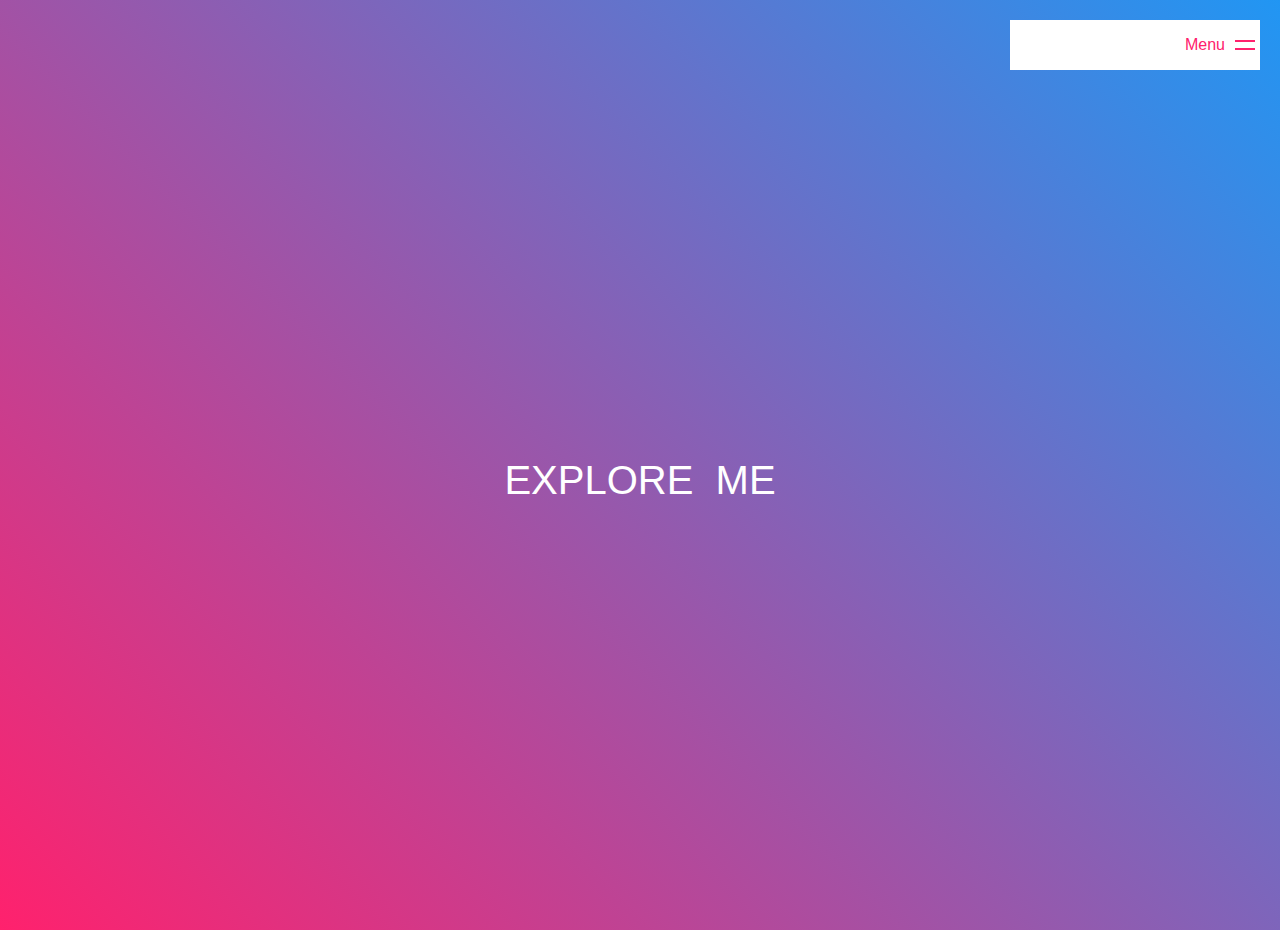
<file: carousel/navbar/index.html>
<!DOCTYPE html>
<html lang="en">
<head>
    <meta charset="UTF-8">
    <meta name="viewport" content="width=<device-width>, initial-scale=1.0">
    <title>Document</title>
    <link rel="stylesheet" href="styles.css">
</head>
<body>
    <div class="semi-container">
    <div class="waviy">
        <span style="--i:1">E</span>
        <span style="--i:2">x</span>
        <span style="--i:3">p</span>
        <span style="--i:4">l</span>
        <span style="--i:5">o</span>
        <span style="--i:6">r</span>
        <span style="--i:7">e &nbsp;</span>

       </div>
       
       <div class="waviy">
        <span style="--i:1">M</span>
        <span style="--i:2">E</span>
       </div>

      
    </div> 
    <!-- <h4>Hey there!
        We have a fantastic surprise waiting for you.</h4> -->
    <div class="navigation">
    
        <div class="toggle">
            <span></span>
        </div>
        
        <ul>
            <li style="--i:0;"><a href="#">Welcome</a></li>
            <li style="--i:1;"><a href="../splash screen/index.html">Home</a></li>
            <li style="--i:2;"><a href="../index.html">Photos</a></li>
            <li class="navli" style="--i:3;"><a href="../about me/index.html">About Me</a></li>
            
        </ul>
    
    </div>
    <script>
        let navigation = document.querySelector('.navigation');
        document.querySelector('.toggle').onclick = function()
        {
            this.classList.toggle('active');
            navigation.classList.toggle('active');

        }
    </script>
</body>
</html>
</file>
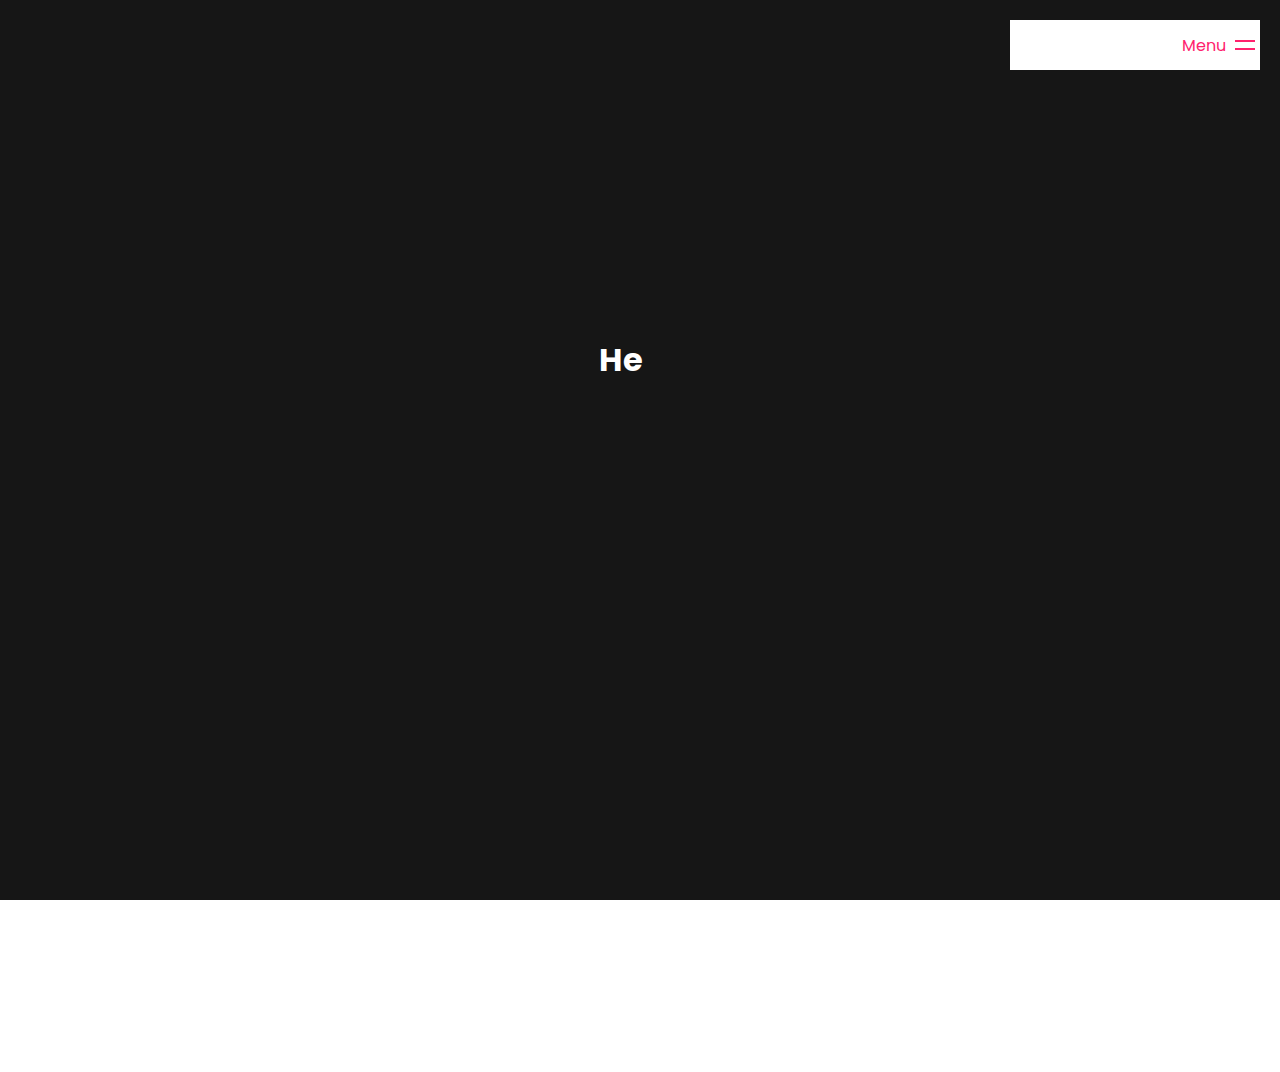
<file: carousel/splash screen/index.html>
<!DOCTYPE html>
<html lang="en">
<head>
    <meta charset="UTF-8">
    <meta name="viewport" content="width=device-width, initial-scale=1.0">
    <title>Document</title>
    <link rel="preconnect" href="https://fonts.googleapis.com">
    <link rel="preconnect" href="https://fonts.gstatic.com" crossorigin>
    <link href="https://fonts.googleapis.com/css2?family=Poppins:wght@300&display=swap" rel="stylesheet">
    <link rel="stylesheet" href="styles.css">
</head>
<body>
    <div class="intro">
        <h1 class="hey-header">
            <span class="hey">H</span><span class="hey">e</span><span class="hey">y</span><span class="hey">y</span>
        </h1>
    </div>
    <div id="container">

    <header>
        <h4>Heyyy Prathamesh</h4>
        
<div class="staticheycontainer">
  <h2 class="title">
    <span class="title-word title-word-1">Happy</span>
    <span class="title-word title-word-2">Birthday</span>
    <span class="title-word title-word-3">!</span>
    <span class="title-word title-word-4">!</span>
  </h2>
</div>
    </header>
    <!-- <div class="hisimg">
        <img src="image2.avif" alt="Avatar" width="auto" height="20%">
    </div> -->
        <span id="text1"></span>
        <span id="text2"></span>
    </div>
    <br>
    <svg id="filters">
        <defs>
            <filter id="threshold">
                <feColorMatrix in="SourceGraphic" type="matrix" values="1 0 0 0 0
                      0 1 0 0 0
                      0 0 1 0 0
                      0 0 0 255 -140" />
            </filter>
        </defs>
    </svg>
    <script src=app.js></script>
    <!-- ********************* -->
    <div class="navigation">
    
        <div class="toggle">
            <span></span>
        </div>
        
        <ul>
            <li style="--i:0;"><a href="../navbar/index.html">Welcome</a></li>
            <li style="--i:1;"><a href="#">Home</a></li>
            <li style="--i:2;"><a href="../index.html">Photos</a></li>
            <li class="navli" style="--i:3;"><a href="../about me/index.html">About Me</a></li>
            
        </ul>
    
    </div>
    <script>
        let navigation = document.querySelector('.navigation');
        document.querySelector('.toggle').onclick = function()
        {
            this.classList.toggle('active');
            navigation.classList.toggle('active');

        }
    </script>

</body>
</html>
</file>
<file: carousel/navbar/styles.css>
*
{
    margin: 0;
    padding: 0;
    box-sizing: border-box;
    font-family: 'Lucida Sans', 'Lucida Sans Regular', 'Lucida Grande', 'Lucida Sans Unicode', Geneva, Verdana, sans-serif;

}
body
{
    min-height: 100vh;
    background: linear-gradient(45deg,#ff216d,#2196f3);
}
.navigation
{
    position: fixed;
    top: 20px;
    right: 20px;
    height: 20px;
    width: 250px;
    z-index: 100;
}
.toggle
{
    position: relative;
    top: 0;
    left: 0;
    width: 100%;
    height: 50px;
    background: #ffff;
    display: flex;
    justify-content: flex-end;
    align-items: center;
    color: #ff216d;
    cursor: pointer;
    padding: 2px 5px;
}
.toggle::before
{
    content: 'Menu';
    margin-right: 10px;

}
.toggle.active::before
{
    content: 'Close';

}
.toggle span
{
    position: relative;
    width: 20px;
    height: 50px;

}
.toggle span::before
{
    content: '';
    position: absolute;
    top: 20px;
    left: 0;
    width: 100%;
    height: 2px;
    background: #ff216d;
    transition: 0.5s;
}
.toggle span::after
{
    content: '';
    position: absolute;
    bottom: 20px;
    left: 0;
    width: 100%;
    height: 2px;
    background: #ff216d;
    transition: 0.5s;
}
.toggle.active span::before
{
    transform: rotate(225deg);
    top:24px;
}
.toggle.active span::after
{
    transform: rotate(135deg);
    bottom: 24px;
}
ul
{
    position: relative;
    list-style: none;
    display: flex;
    flex-direction: column;
}
ul li
{
    position: relative;
    list-style: none;
    transition: 0.5s;
    visibility: hidden;
    opacity: 0;
    transform: translateX(-250px);   
    transition-delay: calc(0.1s *var(--i));
}
.navigation.active ul li
{
    visibility: visible;
    opacity: 1;
    transform: translateX(0px);   
}
ul li a
{
    position: relative;
    text-decoration: none;
    display: block;
    padding: 10px 20px;
    height: 50px;
    background-color: #fff;
    color: #333;
    transition: 0.5s;
}
ul li a:hover
{
    background: #f6f6f6;
    color: #ff216d;
    transition: 0s;
}


.semi-container{
    position: relative;
    display: flex;
    justify-content: center;
    height: 100vh;
       margin-top: 30px; 
     align-items: center;
}

  .waviy {
    position: relative;
    display: flex;
    justify-content: center;
 
    
  }
  .waviy span {
    position: relative;
    display: inline-block;
    font-size: 40px;
    color: #fff;
    text-transform: uppercase;
    animation: flip 2s infinite;
    animation-delay: calc(.2s * var(--i))
  }
  @keyframes flip {
    0%,80% {
      transform: rotateY(360deg) 
    }
  }
</file>
<file: carousel/splash screen/styles.css>
*
{
    margin: 0;
    padding: 0;
    box-sizing: border-box;
    font-family:'Poppins', sans-serif;
    /* background: #ff216d; */

}
body {
    margin: 0;
    padding: 0;
    font-family: Arial, sans-serif;
}

header
{
    position: relative;
    left: 0;
    top: 0;
    width: 100%;
    height: 80px;

}
header h4{
    position: absolute;
    left: 11%;
    bottom: 1rem;
    font-size: 2rem;
    color: #b10748cb;
}
.intro
{
    position: fixed;
    z-index: 1;
    left: 0;
    top: 0;
    width: 100%;
    height: 100vh;
    background-color: #161616;
    transition: 1s;
}
.hey-header
{
    position: absolute;
    top: 40%;
    left: 50%;
    transform: translate(-50%, -50%);
    color: #ffffff; 
}
.hey
{
    position: relative;
    display: inline-block;
    bottom: -20px;
    opacity: 0;

}
.hey.active
{
    bottom: 0;
    opacity: 1;
    transition: ease-in-out 0.5s;

}

.hey.fade
{
    bottom: 15px;
    opacity: 0;
    transition: ease-in-out 0.5s;
}

@import url("https://fonts.googleapis.com/css?family=Raleway:900&display=swap");

body {
    margin: 0px;
}

#container {
    position: relative;
    margin: auto;
    width: 100vw;
    height: 100vh;
    top: 0;
    bottom: 0;
    /* background: linear-gradient(45deg,#ff216d,#2196f3); Adjust the gradient colors as needed */
    background-image: url("Capture.PNG");
    background-size: cover;
    background-repeat: no-repeat;
    /* background-attachment: fixed; */
    background-position: center;
    /* margin-top: 40px; */
    padding: 0;


    align-items: center;
    filter: url(#threshold) blur(0.6px);
}

#text1,
#text2 {
    position: absolute;
    width: 100%;
    display: inline-block;

    font-family: "Raleway", sans-serif;
    font-size: 80pt;

    text-align: center;

    user-select: none;
    margin-top: 150px;
    color: #520623d0;
}


.title-word {
    animation: color-animation 4s linear infinite;
  }
  
  .title-word-1 {
    --color-1: #63094f;
    --color-2: hsl(293, 48%, 46%);
    --color-3: #cc48b6c0;
  }
  
  .title-word-2 {
    --color-1: #be13ce;
    --color-2: #f811be96;
    --color-3: #b10748cb;
  }
  
  .title-word-3 {
    --color-1: #eba4d0;
    --color-2: #521957;
    --color-3: #be0b834d;
  }
  
  .title-word-4 {
    --color-1: #ae3da5c5;
    --color-2: #5e1144;
    --color-3: #f573df;
  }
  
  @keyframes color-animation {
    0%    {color: var(--color-1)}
    32%   {color: var(--color-1)}
    33%   {color: var(--color-2)}
    65%   {color: var(--color-2)}
    66%   {color: var(--color-3)}
    99%   {color: var(--color-3)}
    100%  {color: var(--color-1)}
  }
  .staticheycontainer {
    position: fixed;
    left: 13%; 
    bottom: 1rem;
    font-size: 2rem;
    align-items: center;
  }
  
  .title {
    font-family: "Montserrat", sans-serif;
    font-weight: 800;
    font-size: 8.5vw;
    text-transform: uppercase;
  }
    
  .hisimg
  {
    align-items: center;
    position: relative;
    left: 40%;
  }
  

  .navigation
{
    position: fixed;
    top: 20px;
    right: 20px;
    height: 20px;
    width: 250px;
    z-index: 100;
}
.toggle
{
    position: relative;
    top: 0;
    left: 0;
    width: 100%;
    height: 50px;
    background: #ffff;
    display: flex;
    justify-content: flex-end;
    align-items: center;
    color: #ff216d;
    cursor: pointer;
    padding: 2px 5px;
}
.toggle::before
{
    content: 'Menu';
    margin-right: 10px;

}
.toggle.active::before
{
    content: 'Close';

}
.toggle span
{
    position: relative;
    width: 20px;
    height: 50px;

}
.toggle span::before
{
    content: '';
    position: absolute;
    top: 20px;
    left: 0;
    width: 100%;
    height: 2px;
    background: #ff216d;
    transition: 0.5s;
}
.toggle span::after
{
    content: '';
    position: absolute;
    bottom: 20px;
    left: 0;
    width: 100%;
    height: 2px;
    background: #ff216d;
    transition: 0.5s;
}
.toggle.active span::before
{
    transform: rotate(225deg);
    top:24px;
}
.toggle.active span::after
{
    transform: rotate(135deg);
    bottom: 24px;
}
ul
{
    position: relative;
    list-style: none;
    display: flex;
    flex-direction: column;
}
ul li
{
    position: relative;
    list-style: none;
    transition: 0.5s;
    visibility: hidden;
    opacity: 0;
    transform: translateX(-250px);   
    transition-delay: calc(0.1s *var(--i));
}
.navigation.active ul li
{
    visibility: visible;
    opacity: 1;
    transform: translateX(0px);   
}
ul li a
{
    position: relative;
    text-decoration: none;
    display: block;
    padding: 10px 20px;
    height: 50px;
    background-color: #fff;
    color: #333;
    transition: 0.5s;
}
ul li a:hover
{
    background: #f6f6f6;
    color: #ff216d;
    transition: 0s;
}

svg 
{
    top: 10%;
    align-items: center;
    position: relative;
}
</file>
